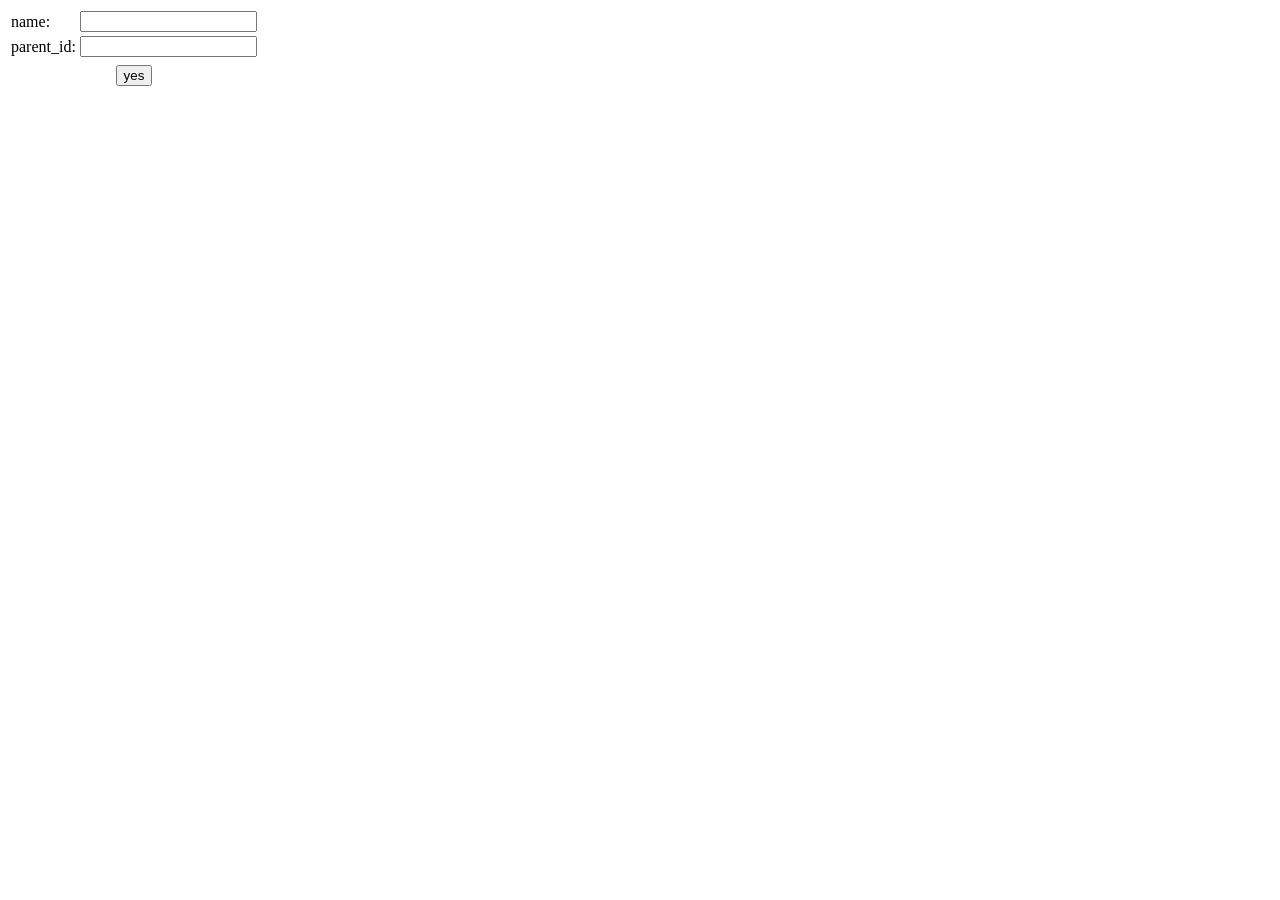
<file: view/classify/edit.html>
<!DOCTYPE html>
<html lang="en">
<head>
	<meta charset="UTF-8">
	<title>修改</title>
</head>
<body>
<form action="./Admin/Classify/doedit" method="post">
<table>
		<tr>
			<td>name:</td>	 
			<td><input type="text" name="name"     value=""></td>
		</tr>
		<tr>
			<td>parent_id:</td>  
			<td><input type="text" name="parent_id"   value=""></td>
		</tr>
		
		<tr>
			<td><input type="hidden" name ="id"        value=""></td>
		</tr>
		<tr>
			<td align="center" colspan="2"><input type="submit" name ="ok"          value="yes"></td>
		</tr>
</table>
	
</form>
	
</body>
</html>
</file>
